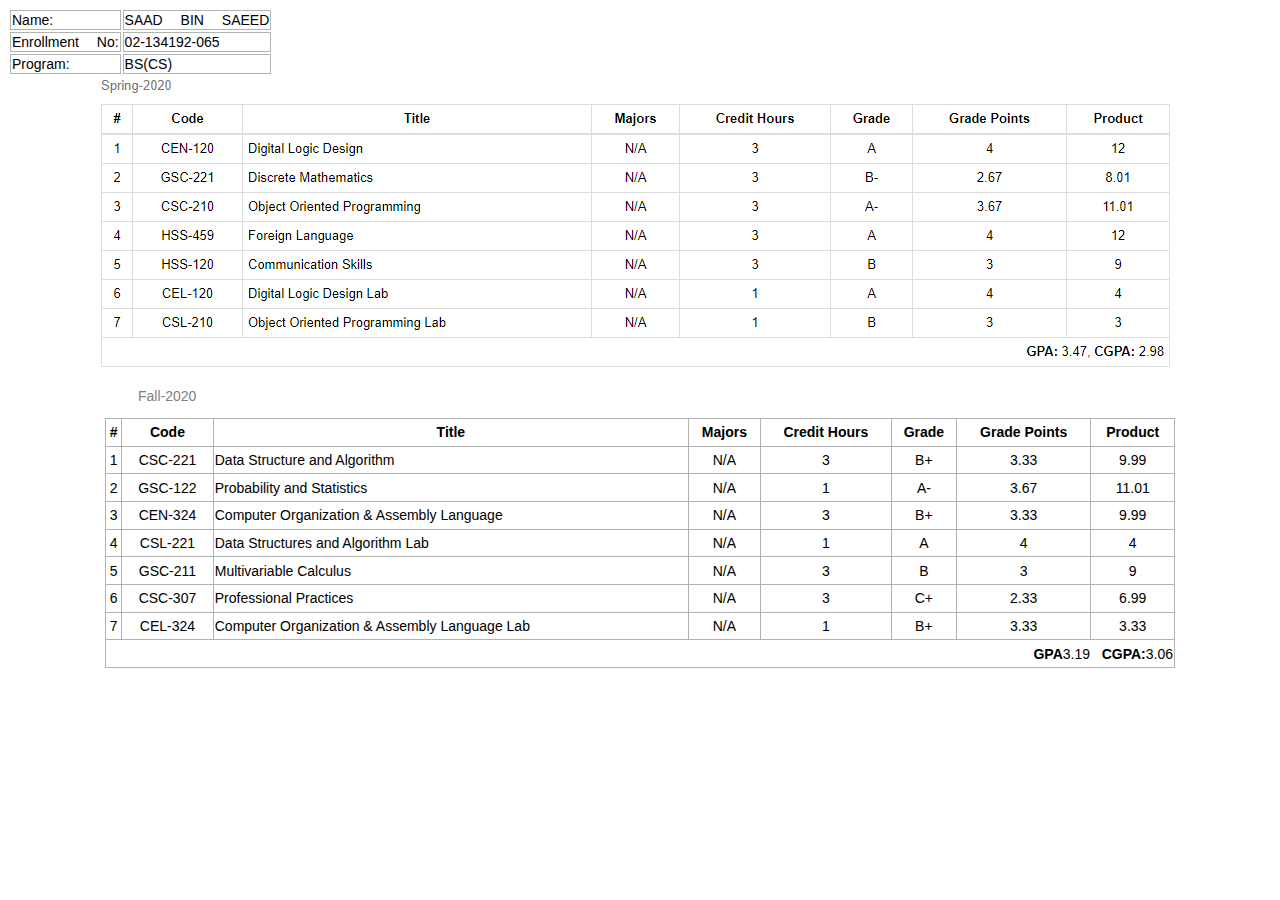
<file: GPA/index.html>
<!DOCTYPE html>
<html lang="en">
<head>
    <meta charset="UTF-8">
    <meta http-equiv="X-UA-Compatible" content="IE=edge">
    <meta name="viewport" content="width=device-width, initial-scale=1.0">
    <title>GPA</title>
    <link rel="stylesheet" href="style.css">
</head>
<body>

    <table style="border: none; text-align: justify;word-spacing: 1em;"> 
        <tr>
            <td>
                Name:  
            </td>
            <td>
                SAAD BIN SAEED
            </td>
        </tr>
        <tr>
            <td>
                Enrollment No:  
            </td>
            <td>
                02-134192-065
            </td>
        </tr>
        <tr>
            <td>
                Program:
            </td>
            <td>
                BS(CS)
            </td>
        </tr>
        
    </table>
   


    <div>
        <img src="images/Capture.PNG"  alt="">
    </div>
    <p style="color: gray;text-align: left;margin-left: 130px;">
        Fall-2020
    </p>
    <table style="border: 1px inset black;padding: 25px; width: 1070px; height: 250px;border-collapse:  collapse;margin: auto;">
        <th>#</th>
        <th>Code</th>
        <th>Title</th>
        <th>Majors</th>
        <th>Credit Hours</th>
        <th>Grade</th>
        <th>Grade Points</th>
        <th>Product</th>

        <tr>
            <td>1</td>
            <td>CSC-221</td>
            <td class="one">Data Structure and Algorithm</td>
            <td>N/A</td>
            <td>3</td>
            <td>B+</td>
            <td>3.33</td>
            <td>9.99</td>
        </tr>
        <tr>
            <td>2</td>
            <td>GSC-122</td>
            <td class="one">Probability and Statistics</td>
            <td>N/A</td>
            <td>1</td>
            <td>A-</td>
            <td>3.67</td>
            <td>11.01</td>
        </tr>
        <tr>
            <td>3</td>
            <td>CEN-324</td>
            <td class="one">Computer Organization & Assembly Language</td>
            <td>N/A</td>
            <td>3</td>
            <td>B+</td>
            <td>3.33</td>
            <td>9.99</td>
        </tr>
        <tr>
            <td>4</td>
            <td>CSL-221</td>
            <td class="one">Data Structures and Algorithm Lab</td>
            <td>N/A</td>
            <td>1</td>
            <td>A</td>
            <td>4</td>
            <td>4</td>
        </tr>
        <tr>
            <td>5</td>
            <td>GSC-211</td>
            <td class="one">Multivariable Calculus</td>
            <td>N/A</td>
            <td>3</td>
            <td>B</td>
            <td>3</td>
            <td>9</td>
        </tr>
        <tr>
            <td>6</td>
            <td>CSC-307</td>
            <td class="one">Professional Practices</td>
            <td>N/A</td>
            <td>3</td>
            <td>C+</td>
            <td>2.33</td>
            <td>6.99</td>
        </tr>
        <tr>
            <td>7</td>
            <td>CEL-324</td>
            <td class="one">Computer Organization & Assembly Language Lab</td>
            <td>N/A</td>
            <td>1</td>
            <td>B+</td>
            <td>3.33</td>
            <td>3.33</td>
        </tr>
        <tr >
<td colspan="8" style="text-align: right;">
<b>GPA</b>3.19 &nbsp; <b>CGPA:</b>3.06
</td>
        </tr>
    </table>
</body>
</html>
</file>
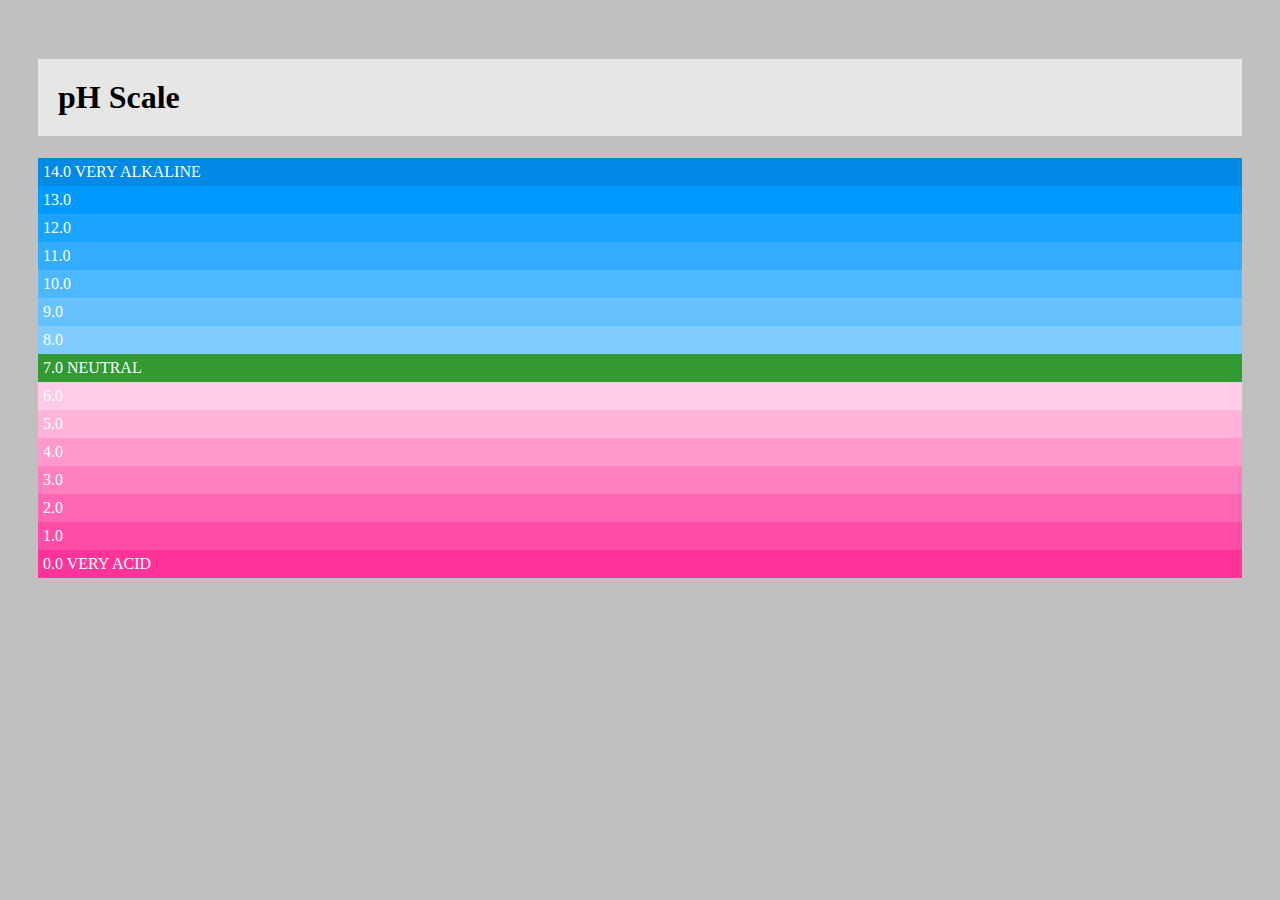
<file: PH scale/index.html>
<!DOCTYPE html>
<html lang="en">
<head>
    <meta charset="UTF-8">
    <meta http-equiv="X-UA-Compatible" content="IE=edge">
    <meta name="viewport" content="width=device-width, initial-scale=1.0">
    <title>PH Scale</title>
    <link rel="stylesheet" href="style.css">

</head>
<body>
    <h1 >
pH Scale
    </h1>
    <div class="one">
        14.0 VERY ALKALINE
    </div>
    <div class="two">
        13.0
    </div>
    <div class="three">
        12.0
    </div>
    <div class="four">
        11.0
    </div>
    <div class="five">
        10.0
    </div>
    <div class="six">
        9.0
    </div>
    <div class="seven">
        8.0
    </div>
    <div class="eight">
        7.0 NEUTRAL
    </div>
    <div class="nine">
        6.0
    </div>
    <div class="ten">
        5.0
    </div>
    <div class="eleven">
        4.0
    </div >
    <div class="twelve">
        3.0
    </div>
    <div class="thirteen">
        2.0
    </div>
    <div class="fourteen">
        1.0
    </div>
    <div class="fifteen">
        0.0 VERY ACID
    </div>
</body>
</html>
</file>
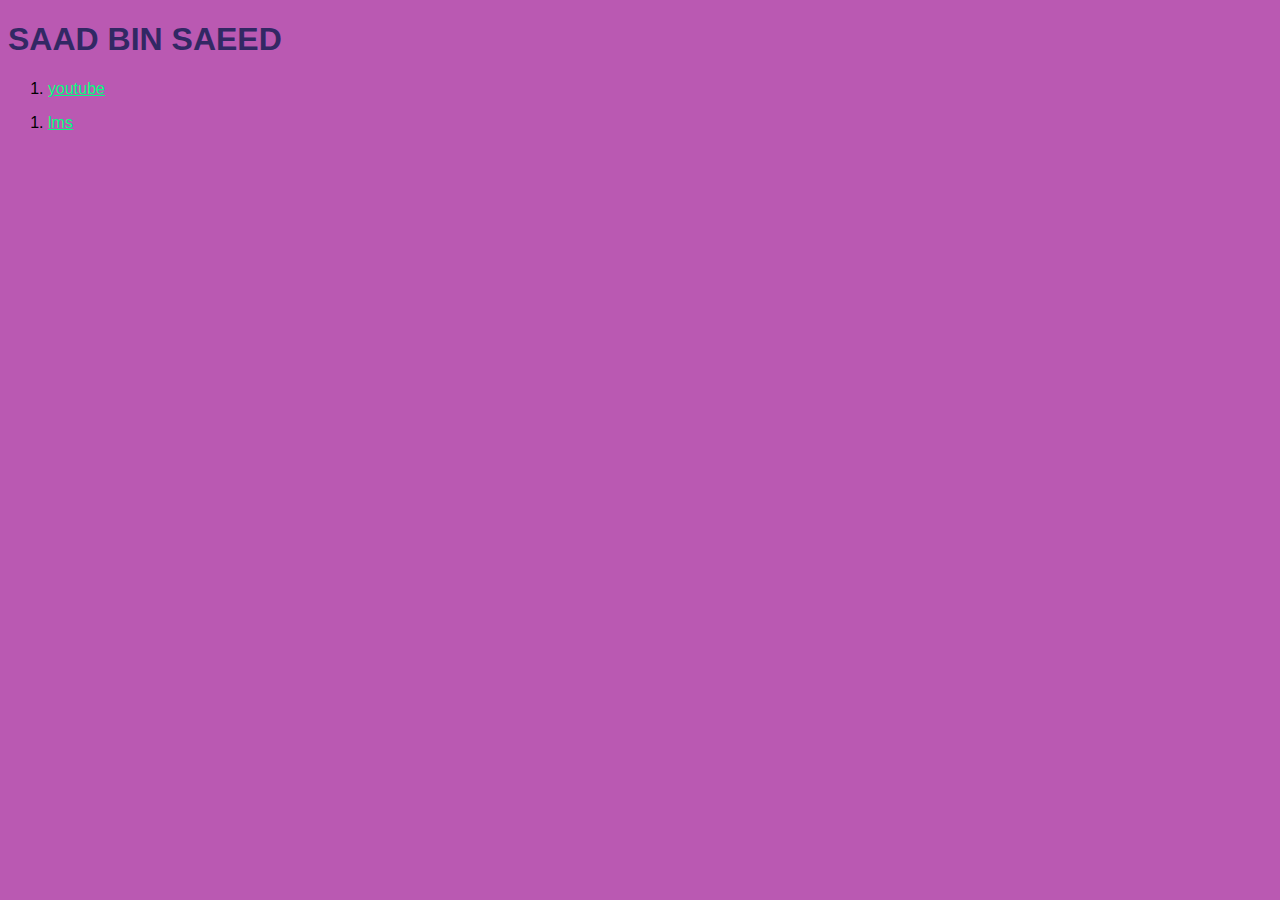
<file: Portfolio/index.html>
<!DOCTYPE html>
<html lang="en">
<head>
    <meta charset="UTF-8">
    <meta http-equiv="X-UA-Compatible" content="IE=edge">
    <meta name="viewport" content="width=device-width, initial-scale=1.0">
    <title>Document</title>
    <link rel="stylesheet" href="style.css">
  </head>
<body>
   <h1>SAAD BIN SAEED</h1> 
  <ol>
    <li>
        <a href="https://youtu.be/X1dz0xRbSJc"> youtube</a>
    </li>
  </ol> 
  <ol>
      <li class="done">
<a href="https://lms.bahria.edu.pk/Student/Assignments.php">lms</a>
      </li>
  </ol>
</body>
</html>
</file>
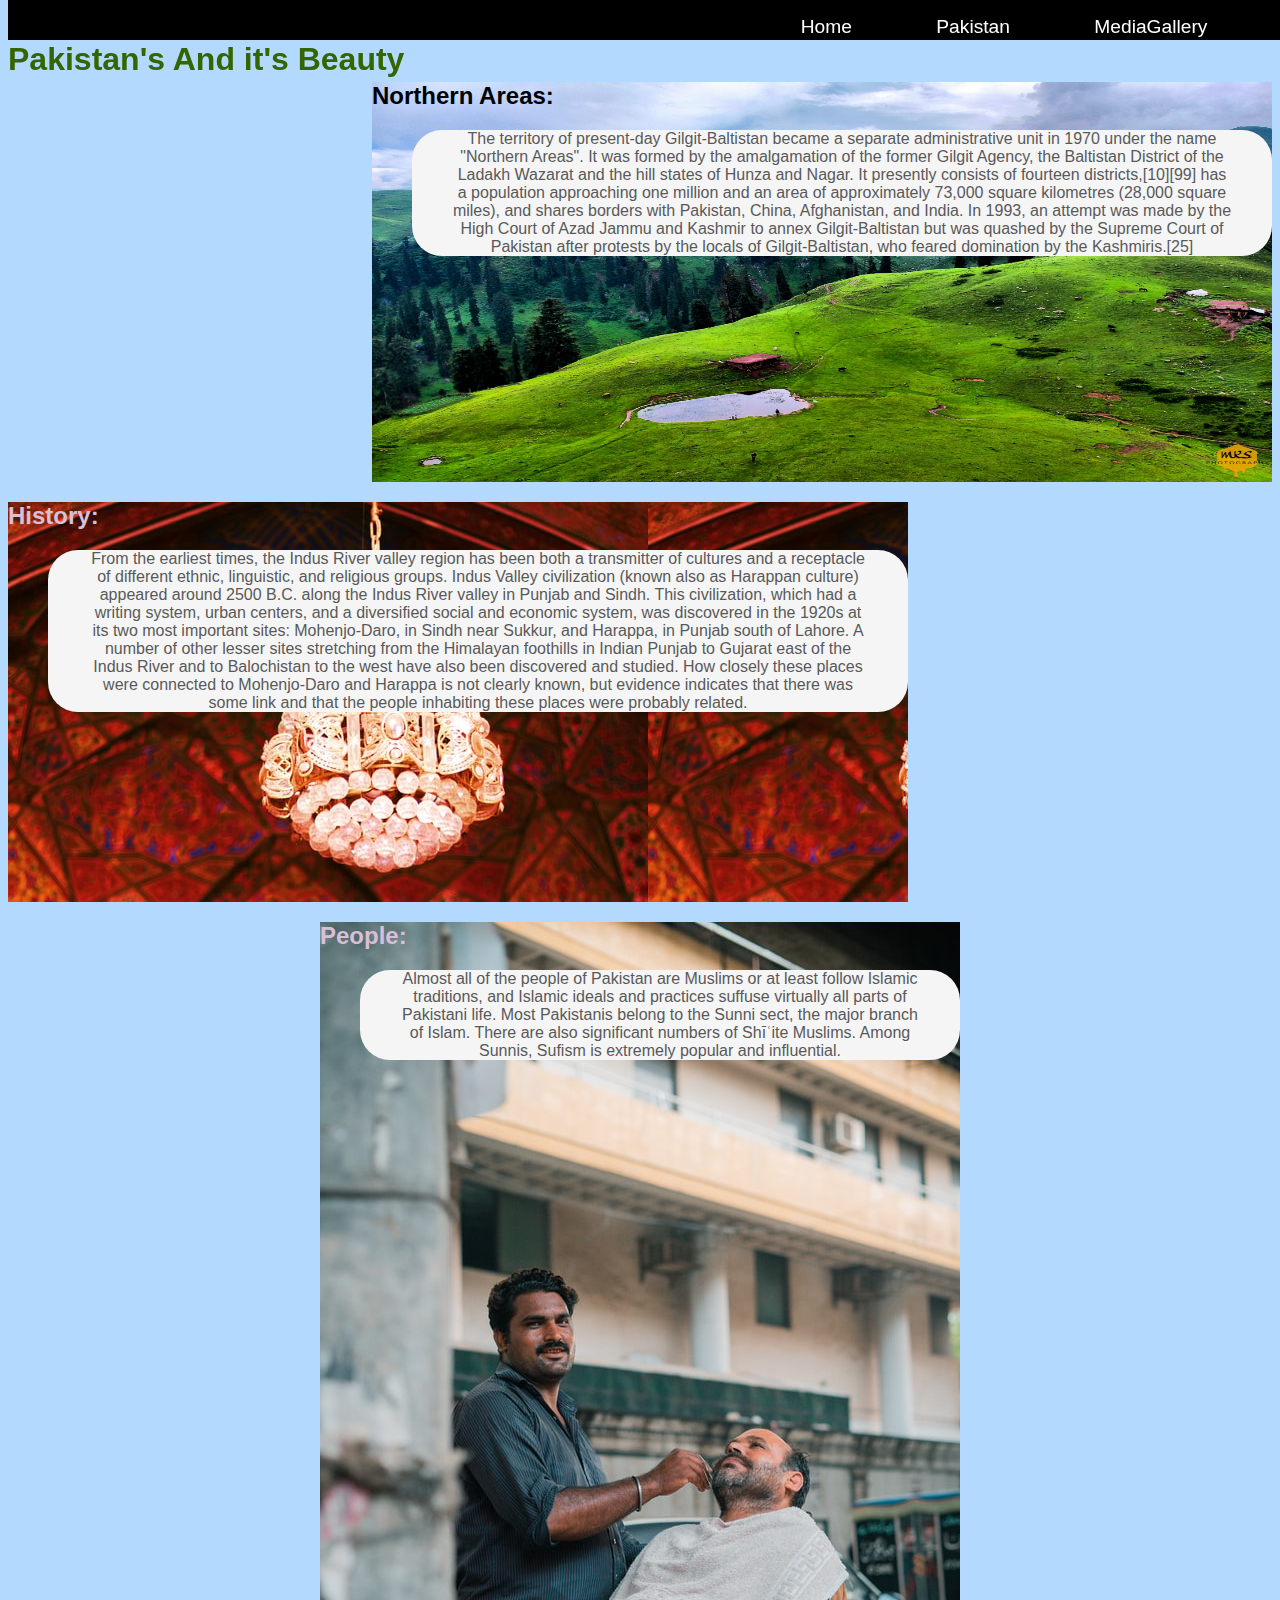
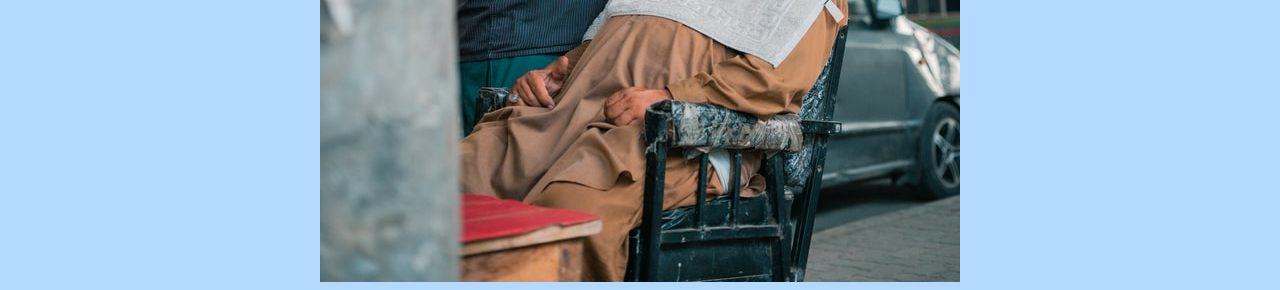
<file: Pakistan/pakistan/index.html>
<!DOCTYPE html>
<html lang="en">
<head>
    <meta charset="UTF-8">
    <meta http-equiv="X-UA-Compatible" content="IE=edge">
    <meta name="viewport" content="width=device-width, initial-scale=1.0">
    <title>Pakistan's Beauty</title>
    <link rel="stylesheet" href="style.css">
</head>
<body>
    <nav>
        <ul>
            <li><a href="#">Home</a></li> 
            <li> <a href="#">Pakistan</a></li>
            <li><a href="#">MediaGallery</a></li> 
            <li> <a href="#">Contact</a></li>
         </ul>
    </nav>
     <br>
   
    <div class="two">
        <h1>
            Pakistan's And it's Beauty
        </h1>
    </div>
    <br>
    <br>
    <div class="three">
         <dl>
          <h2 style="text-align: left;">
            <dt>
                Northern Areas:
            </dt>
          </h2>  
             <dd style="color: #595959;background-color: whitesmoke;border-radius: 30px">
                 <blockquote cite="https://en.wikipedia.org/wiki/Gilgit-Baltistan">
                    The territory of present-day Gilgit-Baltistan became a separate administrative unit in 1970 under the name "Northern Areas". It was formed by the amalgamation of the former Gilgit Agency, the Baltistan District of the Ladakh Wazarat and the hill states of Hunza and Nagar. It presently consists of fourteen districts,[10][99] has a population approaching one million and an area of approximately 73,000 square kilometres (28,000 square miles), and shares borders with Pakistan, China, Afghanistan, and India. In 1993, an attempt was made by the High Court of Azad Jammu and Kashmir to annex Gilgit-Baltistan but was quashed by the Supreme Court of Pakistan after protests by the locals of Gilgit-Baltistan, who feared domination by the Kashmiris.[25]
                 </blockquote>
             </dd>
         </dl>

    </div>
    <div class="four">
        <dl>
         <h2 style="text-align: left; color: thistle;">
           <dt>
               History:
           </dt>
         </h2>  
            <dd style="color: #595959;background-color: whitesmoke;border-radius: 30px;">
                <blockquote cite="https://www.thoughtco.com/early-civilizations-of-pakistan-119177#:~:text=The%20northern%20regions%20of%20Pakistan%20came%20under%20the,%28also%20known%20as%20the%20Yueh-Chih%20in%20Chinese%20chronicles%29.">
                    From the earliest times, the Indus River valley region has been both a transmitter of cultures and a receptacle of different ethnic, linguistic, and religious groups. Indus Valley civilization (known also as Harappan culture) appeared around 2500 B.C. along the Indus River valley in Punjab and Sindh. This civilization, which had a writing system, urban centers, and a diversified social and economic system, was discovered in the 1920s at its two most important sites: Mohenjo-Daro, in Sindh near Sukkur, and Harappa, in Punjab south of Lahore. A number of other lesser sites stretching from the Himalayan foothills in Indian Punjab to Gujarat east of the Indus River and to Balochistan to the west have also been discovered and studied. How closely these places were connected to Mohenjo-Daro and Harappa is not clearly known, but evidence indicates that there was some link and that the people inhabiting these places were probably related.
                </blockquote>
            </dd>
        </dl>

   </div>
   <div class="five">
    <dl>
     <h2 style="text-align: left; color: thistle;">
       <dt>
           People:
       </dt>
     </h2>  
        <dd style="color: #595959;background-color: whitesmoke;border-radius: 30px">
            <blockquote cite="https://www.bing.com/search?q=people+of+pakistan&cvid=4c6d677d48df472cbe24d7a60cddeab4&pglt=43&FORM=ANNTA1&PC=W069">
                Almost all of the people of Pakistan are Muslims or at least follow Islamic traditions, and Islamic ideals and practices suffuse virtually all parts of Pakistani life. Most Pakistanis belong to the Sunni sect, the major branch of Islam. There are also significant numbers of Shīʿite Muslims. Among Sunnis, Sufism is extremely popular and influential.
            </blockquote>
        </dd>
    </dl>

</div>
</body>
</html>
</file>
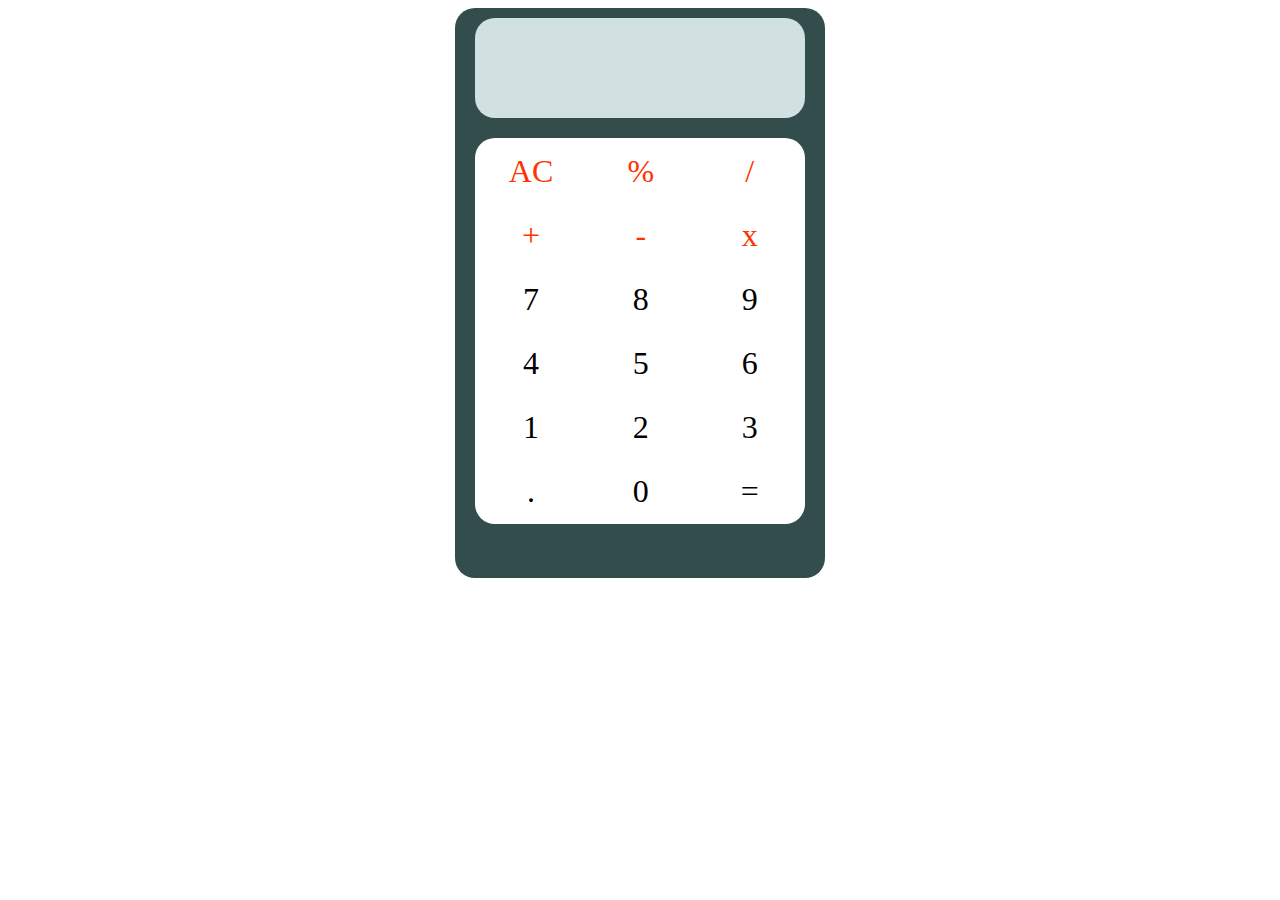
<file: JAVASCRIPT/calculator saad/home.html>
<!DOCTYPE html>
<html lang="en">
<head>
    <meta charset="UTF-8">
    <meta http-equiv="X-UA-Compatible" content="IE=edge">
    <meta name="viewport" content="width=device-width, initial-scale=1.0">
    <title>Document</title>
<link rel="stylesheet" href="app.css">
</head>
<body>
    <div>
		<header id="screen"></header>
		<table>
		
      			<tbody>
				<tr class="orange">
					<td onclick="clearScr()">AC</td>
          				<td onclick="sendNum('*0.01')">%</td>
          				<td onclick="sendNum('/')">/</td>
				</tr>
				<tr class="orange">
					<td onclick="sendNum('+')">+</td>
					<td onclick="sendNum('-')">-</td>
					<td onclick="sendNum('*')">x</td>
				</tr>
				<tr>
			    		<td onclick="sendNum('7')">7</td>
			    		<td onclick="sendNum('8')">8</td>
			    		<td onclick="sendNum('9')">9</td>
				</tr>
				<tr>
					<td onclick="sendNum('4')">4</td>
					<td onclick="sendNum('5')">5</td>
					<td onclick="sendNum('6')">6</td>
				</tr>
				<tr>
      					<td onclick="sendNum('1')">1</td>
					<td onclick="sendNum('2')">2</td>
					<td onclick="sendNum('3')">3</td>
				</tr>
				<tr>
      					<td onclick="sendNum('.')">.</td>
					<td onclick="sendNum('0')">0</td>
					<td onclick="equalTo()">=</td>
				</tr>	
			</tbody>
		</table>
	</div>
</body>
<script src="app.js"></script>
</html>
</file>
<file: GPA/style.css>
body{
     font-family: Arial, Helvetica, sans-serif;
     font-size: 14px;
     text-align: center;
 }
 th, td{
    border: 1px solid #b3b3b3;

}
.one{
    text-align: left;
}
</file>
<file: PH scale/style.css>
body{
    background-color: silver;
    color: white;
    padding: 30px;
}
h1{
   background-color: whitesmoke;
   background-color: hsl(0, 0%, 90%);
   color: black;
   padding: 20px;
}
div{
    padding: 5px;
}
div.one{
    background-color: #008ae6;
}
div.two{
    background-color: #0099ff;
}
div.three{
    background-color: #1aa3ff;
}
div.four{
background-color:#33adff ;
}
div.five{
    background-color:#4db8ff ;
}
div.six{
    background-color:#66c2ff ;
}
div.seven{
    background-color: #80ccff;
}
div.eight{
    background-color:#339933 ;
}
div.nine{
    background-color:#ffcce6 ;
}
div.ten{
    background-color:#ffb3d9 ;
}
div.eleven{
    background-color:#ff99cc ;
}
div.twelve{
    background-color:#ff80bf ;
}
div.thirteen{
    background-color: #ff66b3;
}
div.fourteen{
    background-color:#ff4da6 ;
}
div.fifteen{
    background-color: #ff3399;
}
</file>
<file: Portfolio/style.css>
body{
    font-family: Arial, Helvetica, sans-serif;
    background-color: #BA59B2;
    
}
h1{
    color: rgb(50, 40, 100);
}
 /* .done>a{
    color: black;
}    */

a{
    color: springgreen;
}
</file>
<file: Pakistan/pakistan/style.css>
body{
    font-family: 'Trebuchet MS', 'Lucida Sans Unicode', 'Lucida Grande', 'Lucida Sans', Arial, sans-serif;
    text-align: center;
    background-color: #b3d9ff;
}
a{
    text-decoration: none;
    color: white;
}
nav a:hover{
    color: #ffff00;
}
nav a:active{
    color: tomato;
}
nav{
    width: 1350px;
    height: 40px;
    background-color: black;
    top: 0px;
    position: fixed;
    text-align:right;
    word-spacing: 5em;
}

 ul li {
    display: inline;
    list-style: none;
    font-size: larger;
   
}
.two:hover{
    color: violet;
}
.two{
    text-align: left;
    width: 1350px;
    height: 55px;
    color: #336600;
    position: fixed;
    top: 20px;
   
}
.three{
   margin-left: auto;
    background-image: url("images/northern.jpg");
    background-size: 900px 400px;
    width: 900px;
    height: 400px;
    
}
.four{
    margin-right: auto;
     background-image: url("images/historic.jpg");
     /* background-size: 900px 800px; */
     width: 900px;
     height: 400px;
     margin-right: auto;
     
 }
 .five{
    margin-left: auto;
     background-image: url("images/people.jpg");
     /* background-size: 900px 800px; */
     width: 640px;
     height: 960px;
     margin-right: auto;
     
 }
</file>
<file: JAVASCRIPT/calculator saad/app.css>
div{
	background-color: #334d4d;
	margin: 50px;
	width: 350px;
	height: 550px;
	margin: 0 auto;			/* horizontally centreing an element */
	border-radius: 20px;
	padding: 10px;
}

header{
	background-color: #d1e0e0;
	width: 330px;
	height: 100px;
	border-radius: 20px;
	margin: 0 auto;	
	font-size: xx-large;
	color: #000000;
	text-align: center;

}

table{
	background-color: #FFFFFF;
	margin: 0 auto;
	margin-top: 20px;
	margin-right: 10px;
	margin-left: 10px;
	border-radius: 20px;
}

td{
	width: 110px;
	height: 60px;
	text-align: center;
	font-size: xx-large;

}

.orange{
	color: #ff3300;
}

td:active{
	background-color: #e0e0d1;
	border-radius: 20px;
}
</file>
